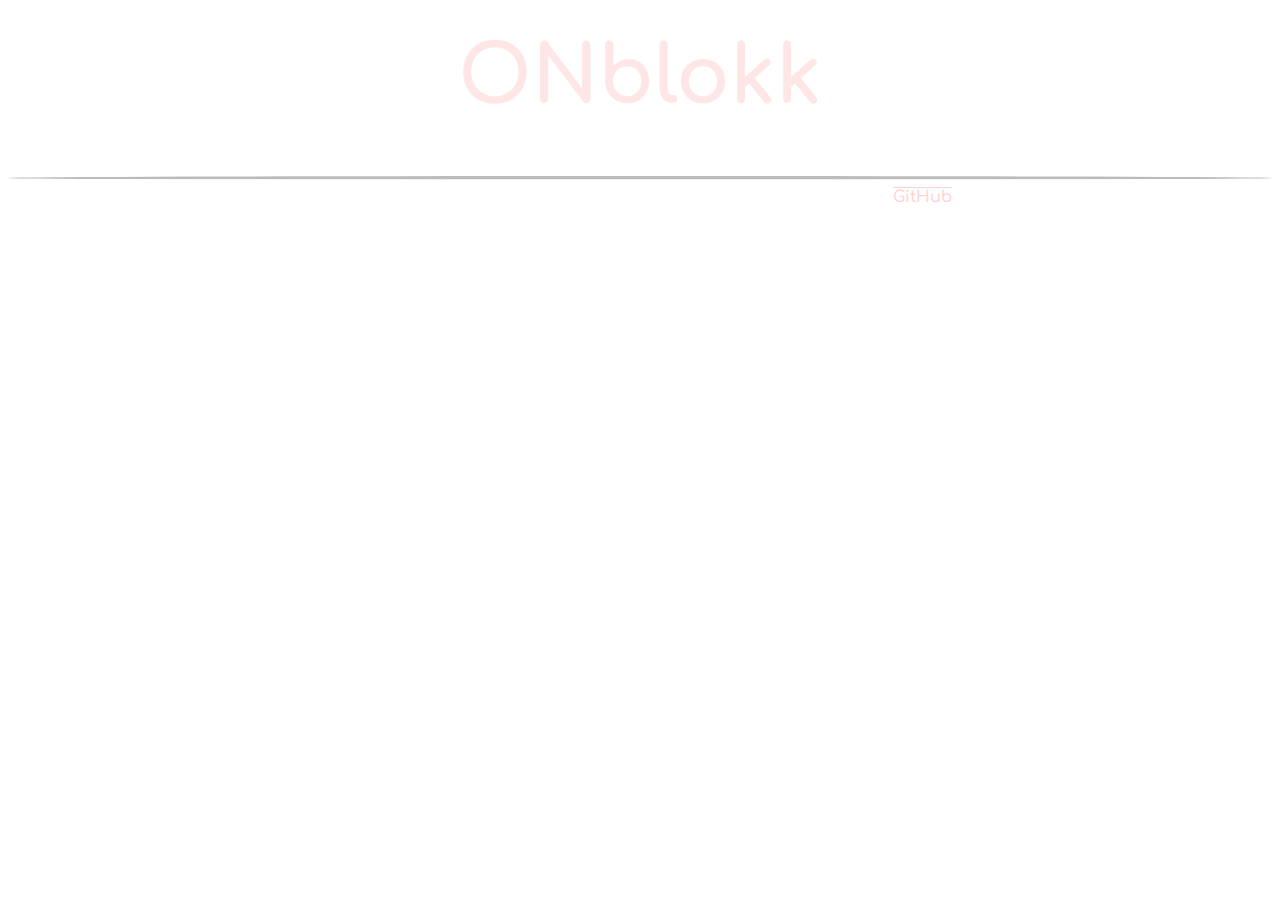
<file: index.html>
<head>
	<link rel="preconnect" href="https://fonts.googleapis.com">
	<link rel="preconnect" href="https://fonts.gstatic.com" crossorigin>
	<link href="https://fonts.googleapis.com/css2?family=Comfortaa:wght@300..700&display=swap" rel="stylesheet">
	
	<link href="index.css" rel="stylesheet" />
	
	<title>ONblokk</title>
	<h1 class="title">ONblokk</h1>
	<hr class="title-separator">

	<div class="menubar">
		<a id="GitHub" href="https://github.com/ONblokk/" target="_blank">GitHub</a>
		
	</div>
</head>

<body>

</body>
</file>
<file: index.css>
.comfortaa-Title {
    font-family: "Comfortaa", sans-serif;
    font-optical-sizing: auto;
    font-weight: <300>;
    font-style: normal;
  }

.title {
    color: rgb(255, 230, 230);
    text-align: center;
    font-family: "Comfortaa", sans-serif;
    font-weight: 700;
    font-size: 500%;

    user-select: none;

    padding-top: 2%;

    animation-duration: 2s;
    animation-name: Intro-Title;
    animation-fill-mode: forwards;
}

@keyframes Intro-Title {
    form{
        letter-spacing: 20px;
    }
    to{
        letter-spacing: 50px;
    }
}

.title-separator {
    border-top: 3px solid #bbb;
    border-radius: 50%;

    animation-timing-function:cubic-bezier(.61,.24,.95,.22);
    animation-fill-mode: forwards;
    animation-duration: 1.5s    ;
    animation-name: Intro-title-seperator;
}

@keyframes Intro-title-seperator {
    from{
        margin-top: 3%;
    }
    to {
        margin-top: -3%;
    }
}

.menubar {
    margin: auto;
    width: 0%;
    padding-left: 40%;

}

#GitHub  {
    
    color: rgb(255, 210, 210);
    text-align: center;
    font-family: "Comfortaa", sans-serif;
    font-weight: 500;
    text-align: right;

    user-select: none;

    text-decoration:overline ;

    transition: color 0.3s;
}

#GitHub:hover {

    cursor: pointer;
    color: rgb(255, 150, 150);
}
</file>
